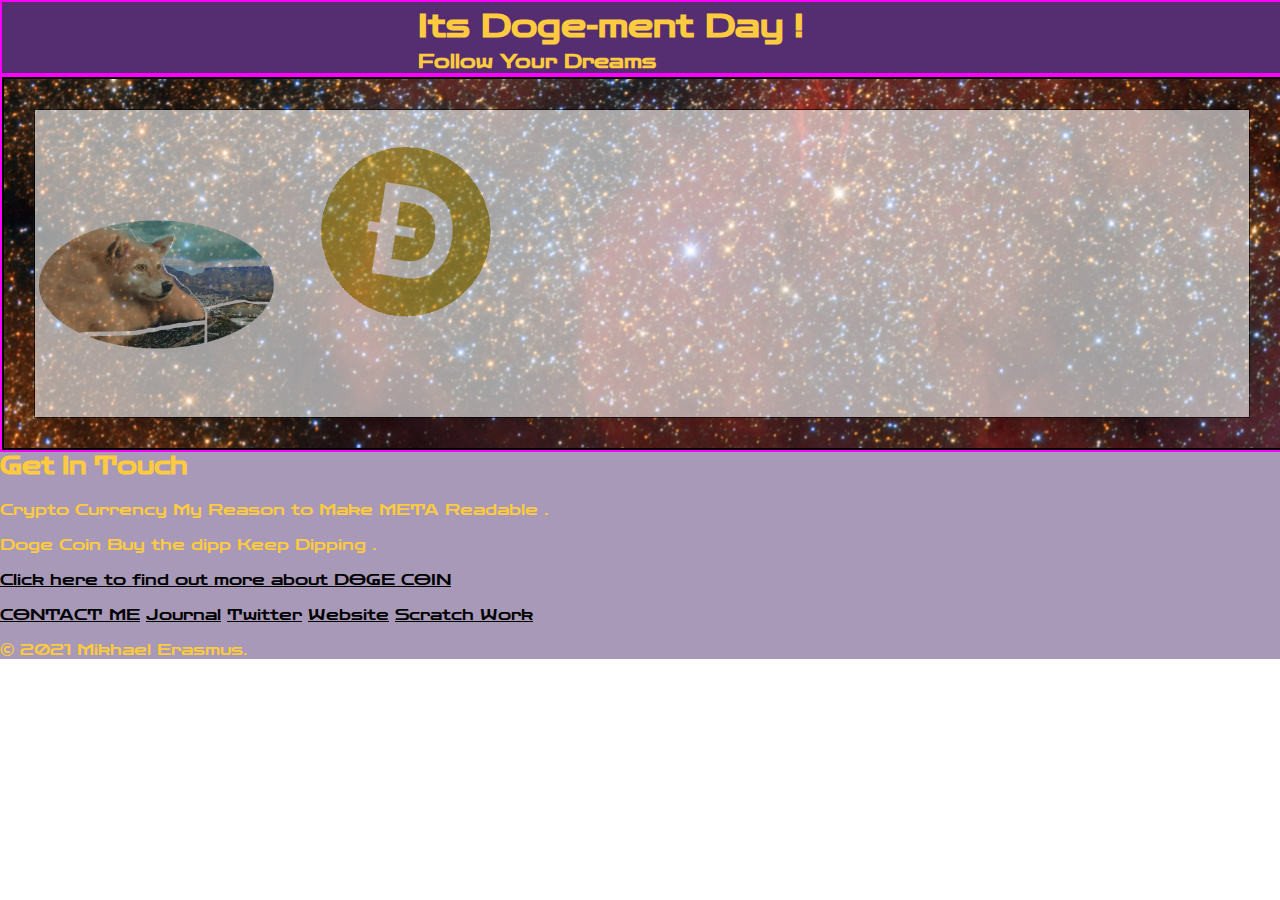
<file: index.html>
<!DOCTYPE html>
<html>
<head>
<meta charset="utf-8">
<title>SUCH WOW !</title>
<link rel="stylehseet" href="style.css">
<link rel="icon" href="favicon.ico">
<link rel="preconnect" href="https://fonts.gstatic.com">
<link href="https://fonts.googleapis.com/css2?family=Zen+Dots&display=swap" rel="stylesheet">

<!-- This is the style Section--->
<style>
  body{ margin: 0;font-family: 'Zen Dots',cursive;
color:#fdca40;
  }

  h1{
    margin-top: 0;
    width:35%;
    margin:5px auto 5px auto;
  }

  h3{
    margin-top: 0;
    width:35%;
    margin:0 auto 0 auto;
  }
h2{
padding-top: 0px;
margin-top: 0px;
}
.top-container{
  background-color: #542e71;
  width:100%;
  max-width:2095px;
  min-width: 400px;
  border:2px solid magenta;
}

.middle-container{

border-top: #fdca40;
  background-color: #fb3640;
  width:100%;
  max-width:2095px;
  min-width: 400px;
  border:2px
  solid magenta;
}

.bottom-container{
  background-color: #a799b7;

  width:100%;
  max-width:2095px;
  min-width: 400px;
}

footer-link{ padding: 2px 2px 2px 2px;


}

div.background {
  background: url(bgg.jpg) repeat;
  border: 2px solid black;
}

div.transbox {
  margin: 30px;
  background-color: #ffffff;
  border: 1px solid black;
  opacity: 0.6;
}
/*animation section*/
div.transbox  p {
  margin: 5%;
  font-weight: bold;
  color: #fb3640;
  animation-name: Booboo;
  animation-timing-function:ease-in-out;
  animation-duration: 4s;
  animation-iteration-count: infinite;
}



@keyframes Booboo {
    0% { transform: translateX(0px); }
    50% { transform: translateX(-60px); }
    100% { transform: translateX(-1300px); }

}
img{ width: 20%; height: 20%;
  animation-name: doge1;
  animation-timing-function:ease-in-out;
  animation-duration: 4s;
  animation-iteration-count: infinite;

}

@keyframes doge1 {
    0% { transform: translateX(0px); }
    50% { transform: translateX(0px); }
    100% { transform: translateX(1300px); }

    }
a{color:
black;
}
    a:hover{
   background:none ; color: gold;}
</style>
</head>

<body>
  <!-- Doge Crypto Add -->
<div class="top-container">
<h1> Its Doge-ment Day !</h1>
<h3> Follow Your Dreams </h3>
</div>

<div class="middle-container">
  <div class="background">
    <div class="transbox">
  <img src="testbg.png" alt="dccapetown">
  <img src="dcoinsy.gif" alt="dcsymbol">

      <p></p>

    </div>
  </div>

</div>

<div class="bottom-container">


  <h2>Get In Touch</h2>
      <p>Crypto Currency My Reason to Make META Readable .</p>
      <p>  Doge Coin Buy the dipp Keep Dipping .  </p>
<a href="index2.html" <p>Click here to find out more about DOGE COIN </p></a>

  <a class="btn" href="mailto:mikhael.younglings@gmail.com">CONTACT ME</a>
  <a class="footer-link" href="https://www.linkedin.com/">Journal</a>
  <a class="footer-link" href="https://twitter.com/">Twitter</a>
  <a class="footer-link" href="https://www.askmikhael.co.za/">Website</a>
    <a class="footer-link" href="https://scratch.mit.edu/projects/518291595">Scratch Work</a>
  <p>© 2021 Mikhael Erasmus.</p>
</div>


</body>

</html>
</file>
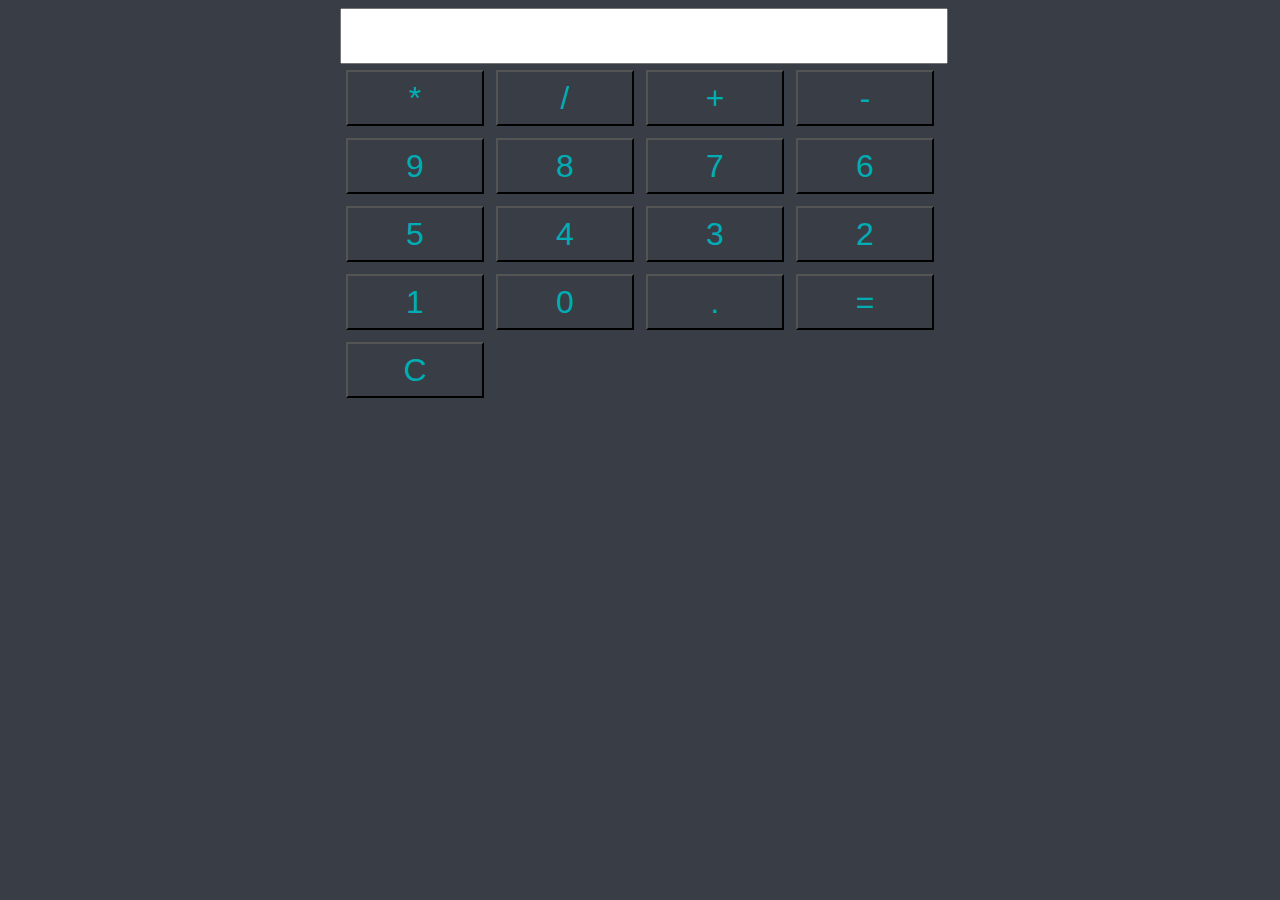
<file: Ethertest.html>
<!DOCTYPE html>

<html>

<head><title>Calcuratio</title></head>
<body>
<script>
window.addEventListener('DOMContentLoaded', init);
const opts = ['*', '/', '+', '-', '9', '8', '7', '6', '5', '4', '3', '2', '1', '0', '.']; //all keys
const spec = ['*', '/', '+', '-']; //special function keys
function init() {
  document.title = "Calculator";
  console.log('ready');
  let dec = false;
  let eva = false;
  const container = document.createElement('div');
  container.classList.add('container');
  container.style.maxWidth = '600px';
  container.style.margin = 'auto';
  document.body.appendChild(container);
  const output = document.createElement('input');
  output.setAttribute('type', 'text');
  output.classList.add('output');
  output.style.width = '100%';
  output.style.lineHeight = '50px';
  output.style.fontSize = '3em';
  output.style.textAlign = 'right';
  document.body.style.backgroundColor = "#393e46";
  container.appendChild(output);
  const main = document.createElement('div');
  main.classList.add('main');
  main.style.width = '100%';
  container.appendChild(main);
  opts.forEach(function (val) {
    //console.log(val);
    btnMaker(val, addOutput);
  })
  btnMaker('=', evalOutput);
  btnMaker('C', clrOutput);

  function cOutput(v) {
    output.style.border = v + ' 1px solid';
    output.style.color = v;
  }

  function evalOutput() {
    cOutput('black');
    console.log('=');
    if (output.value === "") {
      cOutput('red');
    }
    else if (eva) {
      cOutput('red');
    }
    else {
      output.value = eval(output.value);
    }
    dec = output.value.includes('.');
  }

  function clrOutput() {
    cOutput('black');
    output.value = "";
  }

  function btnMaker(txt, myFunction) {
    let btn = document.createElement('button');
    btn.setAttribute('type', 'buttom');
    btn.style.width = '23%';
    btn.style.lineHeight = '50px';
    btn.style.margin = '1%';
    btn.style.fontSize = '2em';
    btn.val = txt;
    btn.textContent = txt;
    btn.style.color = '#00adb5';
    btn.style.backgroundColor = '#393e46';
    btn.addEventListener('click', myFunction);
    main.appendChild(btn);
  }

  function addOutput(e) {
    console.log(dec);
    cOutput('black');
    //console.log(e.target.val);
    let char = e.target.val;
    if (char == '.') {
      if (dec) {
        char = '';
        cOutput('red');
      }
      else {
        dec = true;
      }
    }
    eva = spec.includes(char);
    if (eva) {
      dec = false;
    }
    output.value += char;
  }
}

</script>

</body>
</html>
</file>
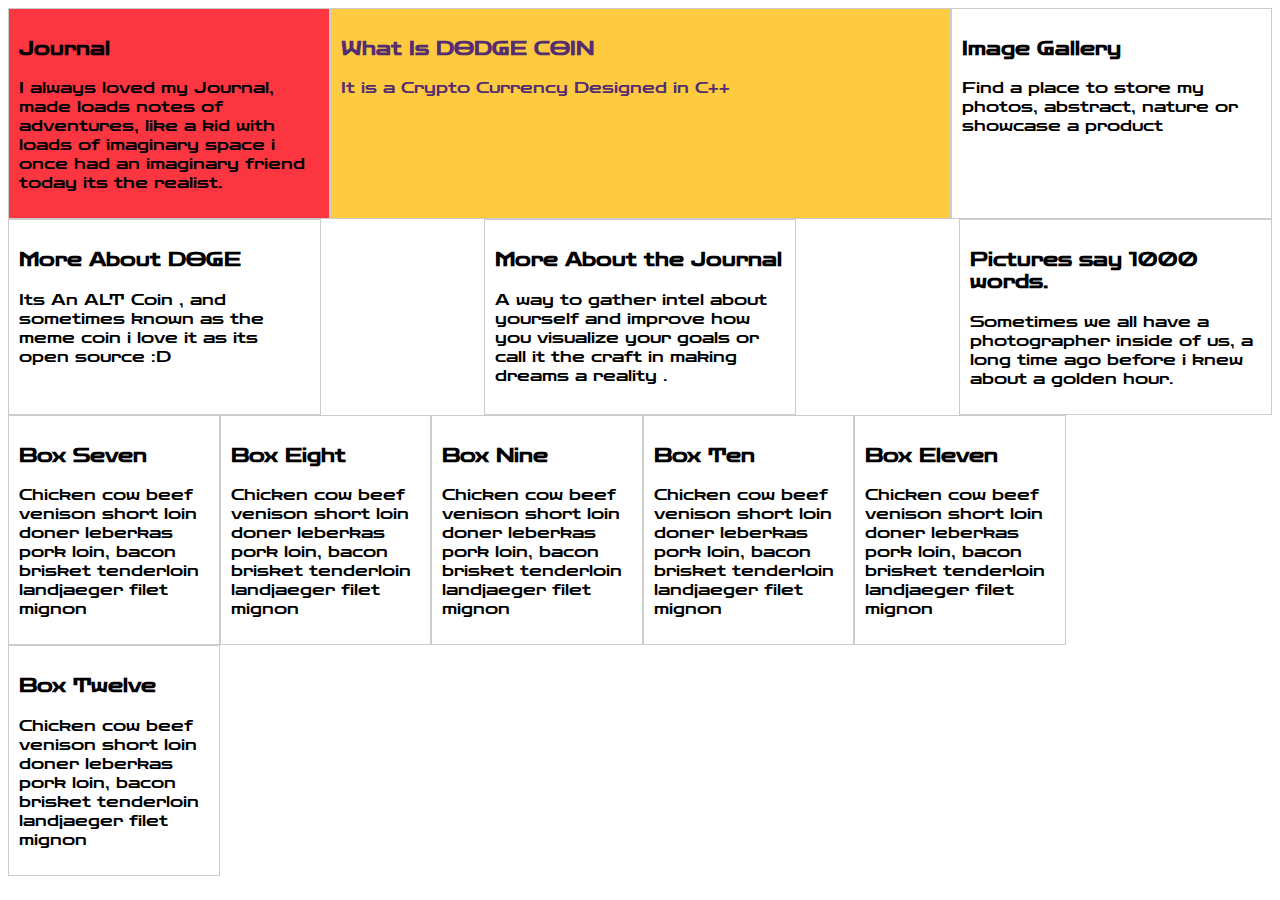
<file: index2.html>
<!DOCTYPE html >
<head>
<meta charset="utf-8">
<title>What is DOGE COIN</title>

<link rel="preconnect" href="https://fonts.gstatic.com">
<link href="https://fonts.googleapis.com/css2?family=Zen+Dots&display=swap" rel="stylesheet">

<!-- This is the style Section--->
<style>

@media(min-width:468px){ .container-1{ font-family: 'Zen Dots', cursive; 
  display:flex;/* align-items:flex-start;
  align-items:flex-end; align-items:center; flex-direction:column; */ 
  
  }
.container-2{display:flex; /*justify-content:flex-start; 
justify-content:flex-end; 
justify-content:flex-center; */ 
justify-content:space-between; font-family:'Zen Dots', cursive;}


}

.container-3{
display:flex; flex-wrap:wrap; font-family:'Zen Dots', cursive;
  }


.container-1 div, .container-2 div, .container-3 div{
border:1px #ccc solid;
padding:10px;
}

.box-1{ flex:2; order:2; background-color:#fdca40; border-style: outset;color:#542e71;}

.box-2{flex:1;order:1;background-color:#fb3640; color: border-style:outset;}

.box-3{flex:1; order:3;}

.container-2-box{
flex-basis:23%; 
}

.container-3-box{ 
flex-basis:15%;
}

</style>

</head>
<body>
<div class="container-1">
<div class ="box-1">
<h3> What Is DODGE COIN</h3>
<p>It is a Crypto Currency Designed in C++ </p>
</div>
<div class="box-2">

<h3> Journal</h3>
<p> I always loved my Journal, made loads notes of adventures, like a kid with loads of imaginary space
i once had an imaginary friend today its the realist.</p>
</div>

<div class ="box-3">

<h3>Image Gallery </h3>
<p>Find a place to store my photos, abstract, nature or showcase a product</p>


</div>
</div>

<div class="container-2">
<div class ="container-2-box">
<h3> More About DOGE</h3>
<p>Its An ALT Coin , and sometimes known as the meme coin  i love it as its open source :D </p>
</div>
<div class="container-2-box">

<h3> More About the Journal</h3>
<p> A way to gather intel about yourself and improve how you visualize your goals or call it the craft in making dreams a reality .</p>
</div>

<div class ="container-2-box">

<h3>Pictures say 1000 words. </h3>
<p>Sometimes we all have a photographer inside of us, a long time ago before i knew about a golden hour. </p>


</div>
</div>

<div class="container-3">


<div class="container-3-box">
<h3> Box Seven</h3>
<p>Chicken cow beef venison short loin doner leberkas pork loin, bacon brisket tenderloin landjaeger filet mignon</p>
</div>
<div class="container-3-box">
<h3> Box Eight</h3>
<p>Chicken cow beef venison short loin doner leberkas pork loin, bacon brisket tenderloin landjaeger filet mignon</p>
</div>
<div class="container-3-box">
<h3> Box Nine</h3>
<p>Chicken cow beef venison short loin doner leberkas pork loin, bacon brisket tenderloin landjaeger filet mignon</p>
</div>
<div class="container-3-box">
<h3> Box Ten</h3>
<p>Chicken cow beef venison short loin doner leberkas pork loin, bacon brisket tenderloin landjaeger filet mignon</p>
</div><div class="container-3-box">
<h3> Box Eleven</h3>
<p>Chicken cow beef venison short loin doner leberkas pork loin, bacon brisket tenderloin landjaeger filet mignon</p>
</div>
<div class="container-3-box">
<h3> Box Twelve</h3>
<p>Chicken cow beef venison short loin doner leberkas pork loin, bacon brisket tenderloin landjaeger filet mignon</p>
</div>
</div>




</body>


</html>
</file>
<file: style.css>
body {
display:flex;
color: #fb3640;
        background-image: url("images/bgg.jpg");
    }

 h3
  {position: absolute;
  display: ;
  z-index:999;
  left:0;
  right:0;
  top:40%;
  text-align: center;
  width: 60%;
font-family: 'Zen Dots', cursive;
text-transform: uppercase;
color: #542e71;
}


h3 {
    animation-name: text;
    animation-timing-function:ease-out;
    animation-duration: 4s;
    animation-iteration-count: infinite;
}
@keyframes text {

    0% { transform: translateX(500px); }
    50% { transform: translateX(1px); }
    100% { transform: translateX(0); }

  }
    .stage {
        border-bottom: 3px solid #fb3640;
        display: flex;
        height: 500px;
        width: 800px;
    }
    .box {
        align-self: flex-end;
        animation-duration: 4s;
        animation-iteration-count: infinite;
        background-image: url("images/testbg.png");
        height: 400px;
        margin: 2px auto 2px auto;
        transform-origin: bottom;
        width: 740px;
}
    .Booboo {
        animation-name: Booboo;
        animation-timing-function:ease-in-out;
    }
    @keyframes Booboo {

        0% { transform: translateX(0px); }
        50% { transform: translateX(-500px); }
        100% { transform: translateX(0); }
    }

    .text{position: absolute;
    display: ;
    z-index:999;
    left:0;
    right:0;
    top:40%;
    text-align: center;
    width: 60%;
  font-family: sans-serif;
  text-transform: uppercase;
  color: #fb3640;

  }

   a:hover{
  background:none ; color: gold;}
</file>
